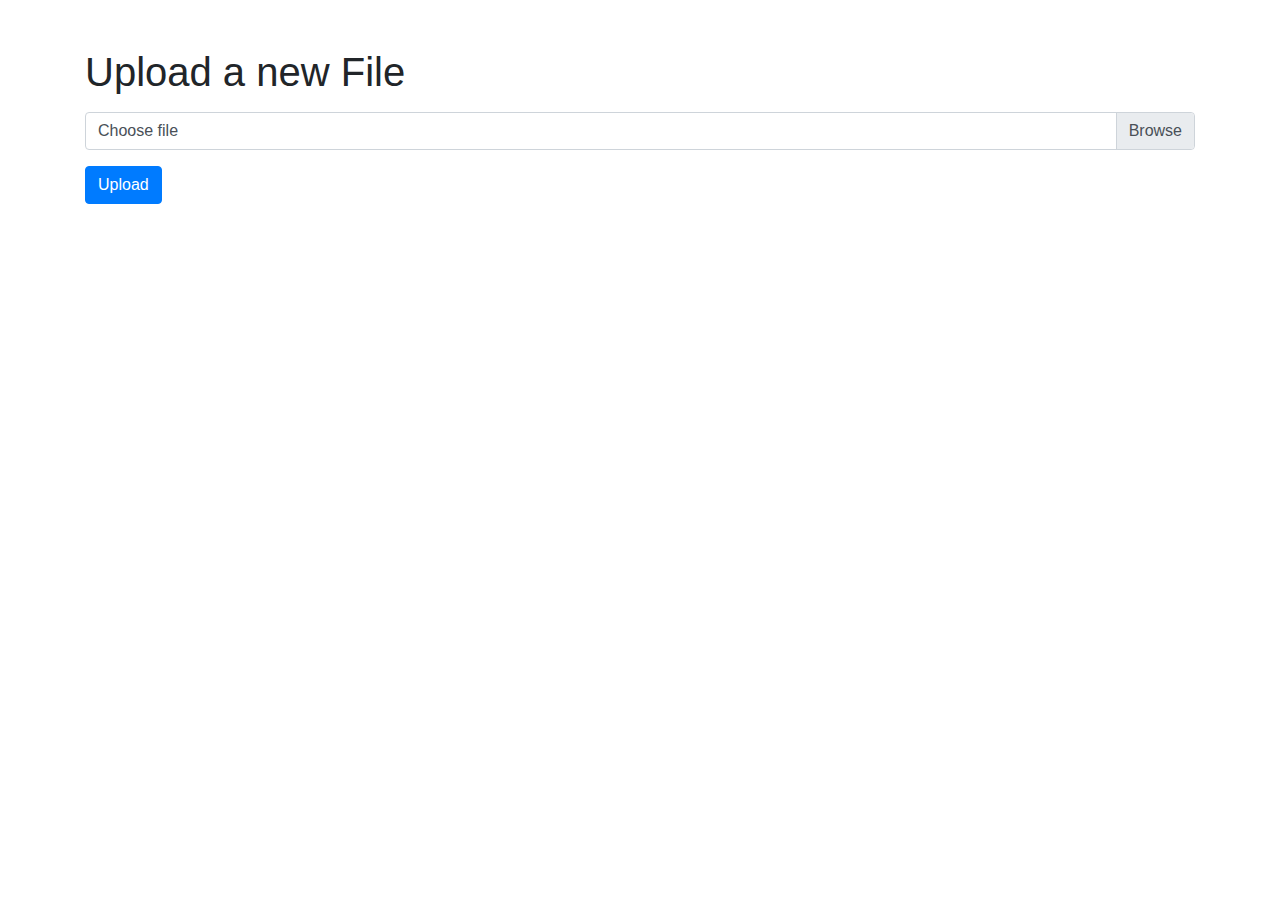
<file: Licenta/templates/index.html>
<!doctype html>
<html lang="en">
<head>
    <!-- Bootstrap CSS -->
    <link href="https://stackpath.bootstrapcdn.com/bootstrap/4.5.2/css/bootstrap.min.css" rel="stylesheet">
    <title>Upload new File</title>
</head>
<body>
    <div class="container mt-5">
        <h1 class="mb-3">Upload a new File</h1>
        <form action="" method="post" enctype="multipart/form-data" class="mb-3">
            <div class="custom-file">
                <input type="file" class="custom-file-input" id="file" name="file">
                <label class="custom-file-label" for="file">Choose file</label>
            </div>
            <button type="submit" class="btn btn-primary mt-3">Upload</button>
        </form>
    </div>

    <!-- Bootstrap Bundle with Popper -->
    <script src="https://stackpath.bootstrapcdn.com/bootstrap/4.5.2/js/bootstrap.bundle.min.js"></script>
    <script>
        // Bootstrap file input label update
        $('.custom-file-input').on('change', function() {
           var fileName = $(this).val().split('\\').pop();
           $(this).next('.custom-file-label').html(fileName);
        });
    </script>
</body>
</html>
</file>
